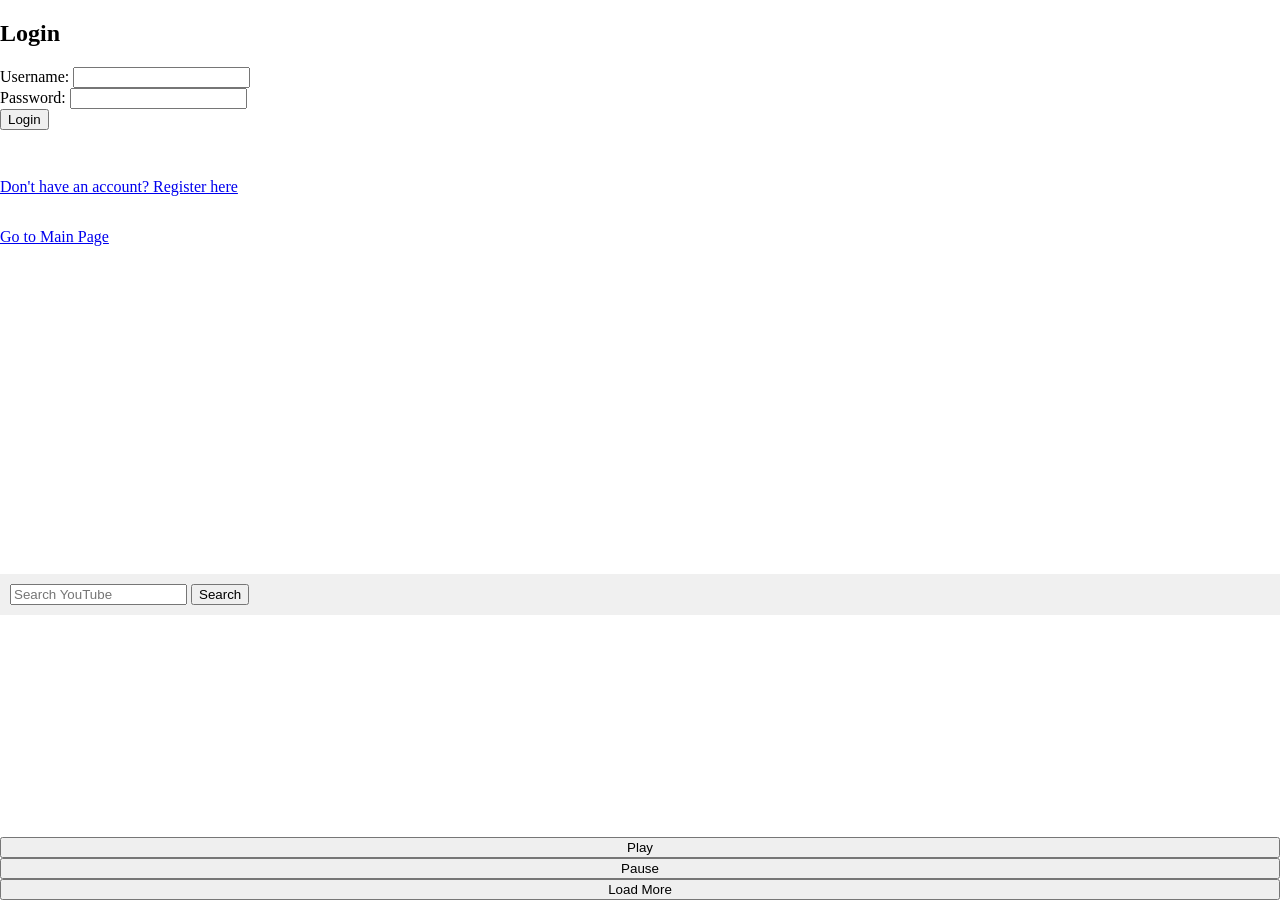
<file: frontend/index.html>
<!DOCTYPE html>
<html lang="en">
  <head>
    <meta charset="UTF-8" />
    <meta name="viewport" content="width=device-width, initial-scale=1.0" />
    <title>Str3aming - Browse YouTube</title>
    <style>
      /* Styles remain unchanged */
      body {
        display: flex;
        flex-direction: column;
        height: 100vh;
        margin: 0;
      }
      #mirotalk-iframe {
        height: 50%;
        width: 100%;
        border: 0;
      }
      #search-container {
        padding: 10px;
        background-color: #f0f0f0;
      }
      #results-container {
        display: flex;
        flex-wrap: wrap;
        overflow-y: auto;
        height: 50%;
      }
      .video {
        width: 30%;
        margin: 5px;
        cursor: pointer;
      }
      iframe {
        width: 100%;
        height: 200px;
      }
      #main-container {
        display: flex;
        flex-direction: column;
        height: 100vh;
      }
    </style>
  </head>
  <body>
    <h2>Login</h2>
    <form id="loginForm">
        <label for="username">Username:</label>
        <input type="text" id="username" name="username" required>
        <br>
        <label for="password">Password:</label>
        <input type="password" id="password" name="password" required>
        <br>
        <button type="submit">Login</button>
    </form>
    <p id="message"></p>
    <!-- In login.html -->
<p>
    <a href="register.html">Don't have an account? Register here</a>
</p>


    <!-- Link back to index.html -->
    <p>
        <a href="index.html">Go to Main Page</a>
    </p>
    <!-- Main Interface -->
    <div id="main-container">
      <iframe
        id="mirotalk-iframe"
        allow="camera; microphone; display-capture; fullscreen; clipboard-read; clipboard-write; web-share; autoplay"
        src="https://p2p.mirotalk.com/newcall"
        style="height: 50vh; width: 100vw; border: 0px"
      ></iframe>

      <div id="search-container">
        <input type="text" id="search-input" placeholder="Search YouTube" />
        <button onclick="searchYouTube()">Search</button>
      </div>

      <div id="results-container"></div>

      <!-- Play/Pause Buttons for Video Control -->
      <button id="play-button">Play</button>
      <button id="pause-button">Pause</button>

      <button id="loadMoreButton" onclick="searchYouTube()">Load More</button>
    </div>

    <script>
      const API_KEY = "AIzaSyDH5IQDkmzE_W-2tHt4Fbi6ZQByscWAt9Q"; // Your YouTube API key
      let nextPageToken = "";

      // Function to wait for the room number to be set in localStorage
      function waitForRoomNumber() {
        return new Promise((resolve) => {
          const checkRoomNumber = () => {
            const roomNumber = localStorage.getItem("mirotalkRoomId");
            if (roomNumber) {
              resolve(roomNumber);
            } else {
              setTimeout(checkRoomNumber, 500); // Check again after 500ms
            }
          };
          checkRoomNumber();
        });
      }

      // Function to send messages to the server
      let websocket;
      function sendMessage(type, data) {
        if (websocket && websocket.readyState === WebSocket.OPEN) {
          websocket.send(JSON.stringify({ type, data }));
        }
      }

      // YouTube Search Function
      function searchYouTube() {
        const query = document.getElementById("search-input").value;
        const url = `https://www.googleapis.com/youtube/v3/search?part=snippet&q=${query}&type=video&maxResults=10&key=${API_KEY}${
          nextPageToken ? `&pageToken=${nextPageToken}` : ""
        }`;

        fetch(url)
          .then((response) => response.json())
          .then((data) => {
            console.log("Fetched YouTube videos:", data);
            sendMessage("searchResults", data.items); // Send search results to all users
            displaySearchResults(data.items); // Display the search results
            nextPageToken = data.nextPageToken || "";
          })
          .catch((error) => {
            console.error("Error fetching YouTube videos:", error); // Corrected error handling
          });
      }

      // Function to display search results
      function displaySearchResults(items) {
        const resultsContainer = document.getElementById("results-container");
        resultsContainer.innerHTML = ""; // Clear previous results

        items.forEach((item) => {
          const videoId = item.id.videoId;
          const title = item.snippet.title;
          const video = document.createElement("div");
          video.className = "video";
          video.innerHTML = `
            <iframe id="your-video-element" src="https://www.youtube.com/embed/${videoId}" frameborder="0" allowfullscreen></iframe>
            <p>${title}</p>
          `;
          resultsContainer.appendChild(video);

          // Add click event to play the video and broadcast to others
          video.onclick = function () {
            sendMessage("play", videoId); // Send the play command
          };
        });
      }

      // Main function to initialize WebSocket connection
      async function initializeWebSocket() {
        const roomNumber = await waitForRoomNumber(); // Wait for the room number to be available
        const username = "user"; // Replace with logic to get the actual username
        console.log("Room Number from localStorage:", roomNumber);

        // Establish WebSocket connection
        websocket = new WebSocket(
          `ws://localhost:8000/ws/video_control/${roomNumber}/${username}`
        );

        // Handle incoming messages
        websocket.onmessage = function (event) {
          const message = JSON.parse(event.data);
          console.log("Message from server:", message);

          // Handle search results synchronization
          if (message.type === "searchResults") {
            displaySearchResults(message.data);
          }

          // Handle video playback control
          const videoElement = document.getElementById("your-video-element");
          if (message.type === "play" && videoElement) {
            videoElement.contentWindow.postMessage(
              '{"event":"command","func":"playVideo","args":""}',
              "*"
            );
          } else if (message.type === "pause" && videoElement) {
            videoElement.contentWindow.postMessage(
              '{"event":"command","func":"pauseVideo","args":""}',
              "*"
            );
          }
        };

        websocket.onopen = function () {
          console.log("Connected to WebSocket server");
        };

        websocket.onclose = function () {
          console.log("Disconnected from WebSocket server");
        };

        // Attach play/pause functionality to buttons
        document.getElementById("play-button").onclick = function () {
          sendMessage("play");
        };

        document.getElementById("pause-button").onclick = function () {
          sendMessage("pause");
        };
      }

      // Start the WebSocket initialization
      initializeWebSocket();
    </script>
  </body>
</html>
</file>
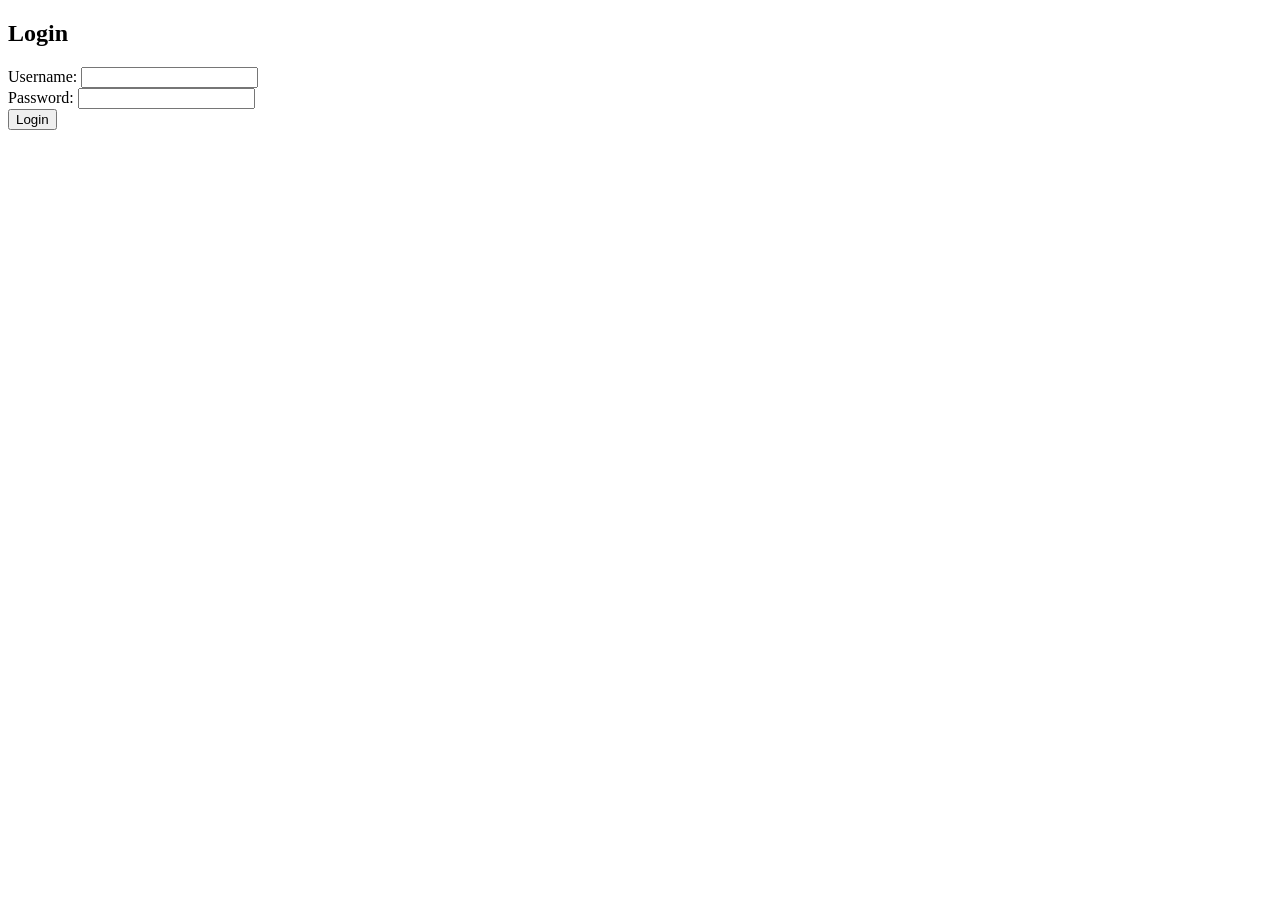
<file: frontend/login.html>
<!DOCTYPE html>
<html lang="en">
  <head>
    <meta charset="UTF-8" />
    <meta name="viewport" content="width=device-width, initial-scale=1.0" />
    <title>Login</title>
  </head>
  <body>
    <h2>Login</h2>
    <div id="loginFormContainer">
        <form id="loginForm">
          <label for="username">Username:</label>
          <input type="text" id="username" name="username" required />
          <br />
          <label for="password">Password:</label>
          <input type="password" id="password" name="password" required />
          <br />
          <button type="submit">Login</button>
        </form>
        <p id="message"></p>
      </div>
      
      <div id="main-content" style="display: none;">

    <script>
document.addEventListener("DOMContentLoaded", function () {
  console.log("JavaScript loaded successfully!"); // Log when JS is loaded

  const loginForm = document.getElementById("loginForm");

  loginForm.addEventListener("submit", function (event) {
    event.preventDefault(); // Prevent the form from submitting
    console.log("Form submission prevented!"); // Log when form submission is prevented

    // Just for testing, comment out the fetch request and see if this message logs
    alert("Form submitted, but page did not reload!"); // Simple alert to verify
  });
});

    </script>
  </body>
</html>
</file>
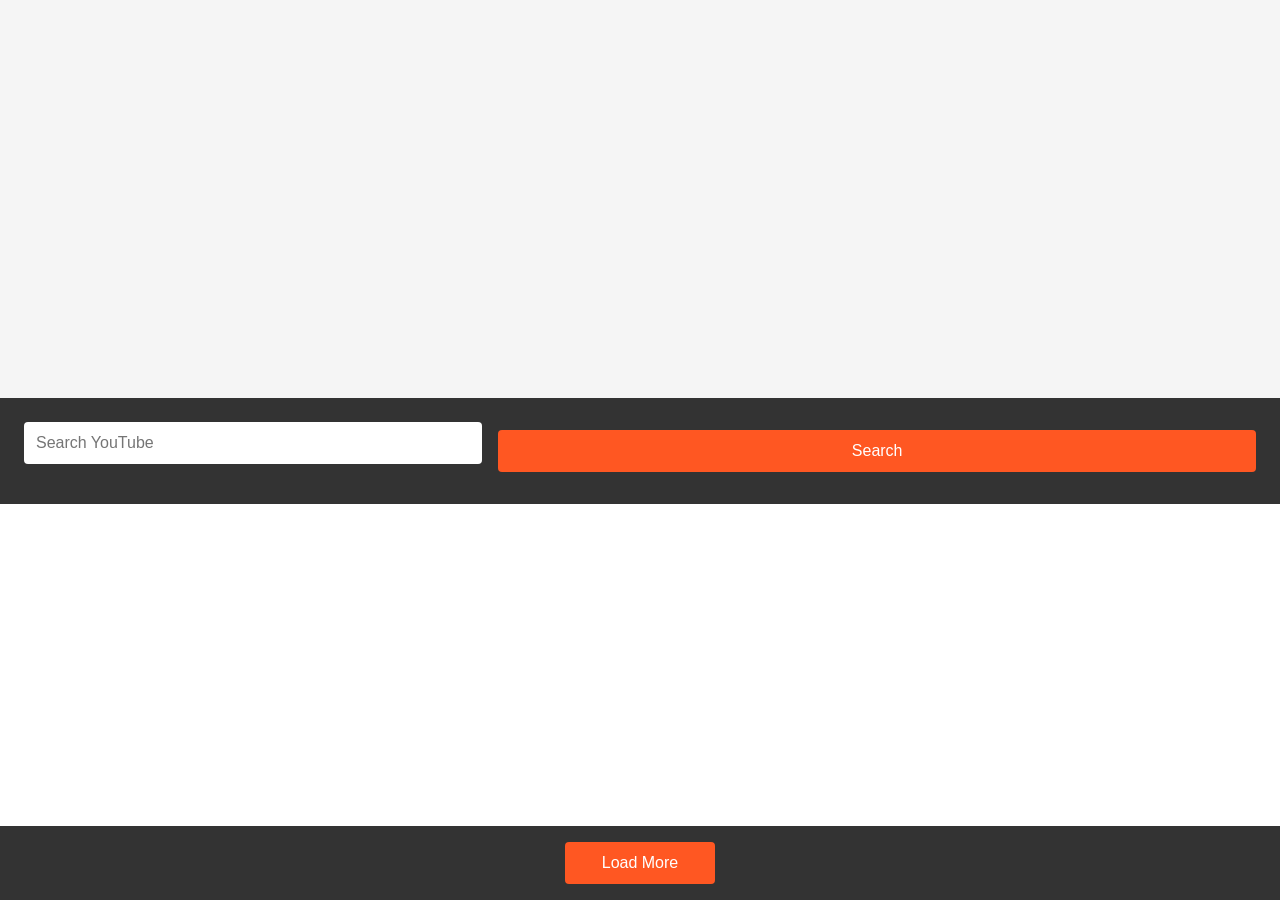
<file: frontend/main.html>
<!DOCTYPE html>
<html lang="en">
  <head>
    <meta charset="UTF-8" />
    <meta name="viewport" content="width=device-width, initial-scale=1.0" />
    <title>Str3aming - Browse YouTube</title>
    <link rel="stylesheet" href="styles.css" />
  </head>
  <body>
    <!-- Main Interface -->
    <div id="main-container">
      <iframe
        id="mirotalk-iframe"
        allow="camera; microphone; display-capture; fullscreen; clipboard-read; clipboard-write; web-share; autoplay"
        src="https://p2p.mirotalk.com/newcall"
      ></iframe>

      <div id="search-container">
        <input type="text" id="search-input" placeholder="Search YouTube" />
        <button onclick="searchYouTube()">Search</button>
      </div>

      <div id="results-container"></div>

      <!-- Load More Button -->
      <div id="button-container">
        <button id="loadMoreButton" onclick="searchYouTube()">Load More</button>
      </div>
    </div>

    <script>
      const API_KEY = "AIzaSyDH5IQDkmzE_W-2tHt4Fbi6ZQByscWAt9Q"; // Your YouTube API key
      let nextPageToken = "";

      // Function to wait for the room number to be set in localStorage
      function waitForRoomNumber() {
        return new Promise((resolve) => {
          const checkRoomNumber = () => {
            const roomNumber = localStorage.getItem("mirotalkRoomId");
            if (roomNumber) {
              resolve(roomNumber);
            } else {
              setTimeout(checkRoomNumber, 500); // Check again after 500ms
            }
          };
          checkRoomNumber();
        });
      }

      // Function to send messages to the server
      let websocket;
      function sendMessage(type, data) {
        if (websocket && websocket.readyState === WebSocket.OPEN) {
          websocket.send(JSON.stringify({ type, data }));
        }
      }

      // YouTube Search Function
      function searchYouTube() {
        const query = document.getElementById("search-input").value;
        const url = `https://www.googleapis.com/youtube/v3/search?part=snippet&q=${query}&type=video&maxResults=10&key=${API_KEY}&pageToken=${nextPageToken? `&pageToken=${nextPageToken}` : ''}`;

        fetch(url)
          .then((response) => response.json())
          .then((data) => {
            console.log("Fetched YouTube videos:", data);
            sendMessage("searchResults", data.items); // Send search results to all users
            displaySearchResults(data.items); // Display the search results
            nextPageToken = data.nextPageToken || "";
          })
          .catch((error) => {
            console.error("Error fetching YouTube videos:", error); // Corrected error handling
          });
      }

      // Function to display search results
      function displaySearchResults(items) {
        const resultsContainer = document.getElementById("results-container");
        resultsContainer.innerHTML = ""; // Clear previous results

        items.forEach((item) => {
          const videoId = item.id.videoId;
          const title = item.snippet.title;
          const video = document.createElement("div");
          video.className = "video";
          video.innerHTML = `
            <iframe id="your-video-element" src="https://www.youtube.com/embed/${videoId}" frameborder="0" allowfullscreen></iframe>
            <p>${title}</p>
          `;
          resultsContainer.appendChild(video);

          // Add click event to play the video and broadcast to others
          video.onclick = function () {
            sendMessage("play", videoId); // Send the play command
          };
        });
      }

      // Main function to initialize WebSocket connection
      async function initializeWebSocket() {
        const roomNumber = await waitForRoomNumber(); // Wait for the room number to be available
        const username = "user"; // Replace with logic to get the actual username
        console.log("Room Number from localStorage:", roomNumber);

        // Establish WebSocket connection
        websocket = new WebSocket(
          `ws://localhost:8000/ws/video_control/${roomNumber}/${username}`
        );

        // Handle incoming messages
        websocket.onmessage = function (event) {
          const message = JSON.parse(event.data);
          console.log("Message from server:", message);

          // Handle search results synchronization
          if (message.type === "searchResults") {
            displaySearchResults(message.data);
          }

          // Handle video playback control
          const videoElement = document.getElementById("your-video-element");
          if (message.type === "play" && videoElement) {
            videoElement.contentWindow.postMessage(
              '{"event":"command","func":"playVideo","args":""}',
              "*"
            );
          }
        };

        websocket.onopen = function () {
          console.log("Connected to WebSocket server");
        };

        websocket.onclose = function () {
          console.log("Disconnected from WebSocket server");
        };
      }

      // Start the WebSocket initialization
      initializeWebSocket();
    </script>
  </body>
</html>
</file>
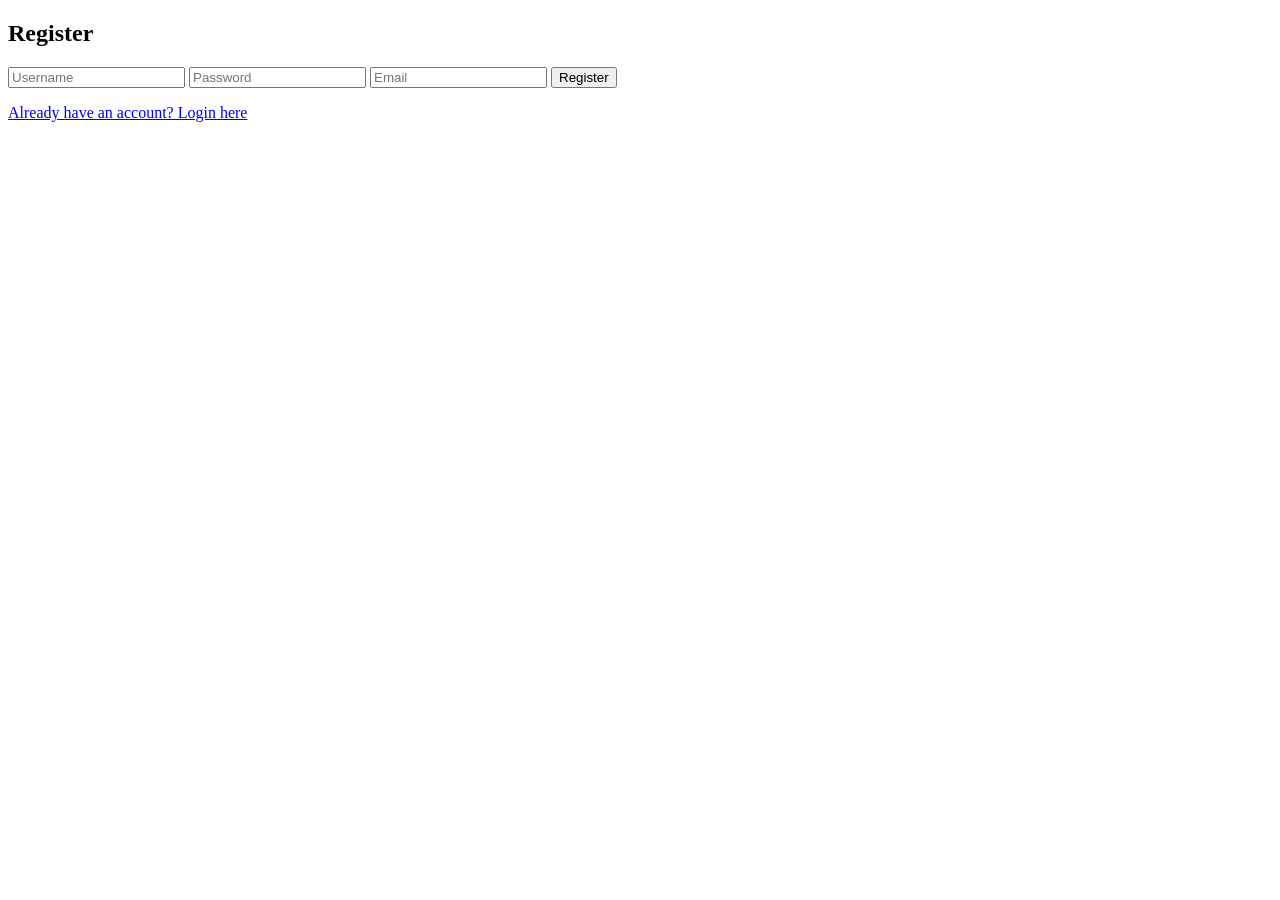
<file: frontend/register.html>
<!-- register.html -->
<!DOCTYPE html>
<html lang="en">
  <head>
    <meta charset="UTF-8" />
    <meta name="viewport" content="width=device-width, initial-scale=1.0" />
    <title>Register</title>
  </head>
  <body>
    <h2>Register</h2>
    <form id="register-form">
      <input type="text" id="username" placeholder="Username" required />
      <input type="password" id="password" placeholder="Password" required />
      <input type="email" id="email" placeholder="Email" required />
      <button type="submit">Register</button>
    </form>
    <p id="message"></p>

    <!-- Link back to login.html -->
    <p>
      <a href="login.html">Already have an account? Login here</a>
    </p>
    <script>
      const form = document.getElementById("register-form");
      form.addEventListener("submit", async (e) => {
        e.preventDefault();
        const username = document.getElementById("username").value;
        const password = document.getElementById("password").value;
        const email = document.getElementById("email").value;

        try {
          const response = await fetch("http://127.0.0.1:8000/auth/register", {
            method: "POST",
            headers: {
              "Content-Type": "application/x-www-form-urlencoded",
            },
            body: new URLSearchParams({ username, password, email }),
          });

          if (!response.ok) {
            throw new Error("Registration failed");
          }

          const result = await response.json();
          alert(result.message);
        } catch (error) {
          console.error("Error registering user:", error);
          alert("Registration failed: " + error.message);
        }
      });
    </script>
  </body>
</html>
</file>
<file: frontend/styles.css>
/* Global Variables */
:root {
    --primary-color: #ff5722;
    --primary-dark: #892507;
    --secondary-color: #333;
    --background-color: #f5f5f5;
    --text-color: #333;
    --card-shadow: 0 2px 8px rgba(0, 0, 0, 0.1);
    --transition-speed: 0.3s;
    --border-radius: 8px;
    --spacing-unit: 1rem;
}

/* Reset and Base Styles */
* {
    margin: 0;
    padding: 0;
    box-sizing: border-box;
}

body {
    display: flex;
    flex-direction: column;
    min-height: 100vh;
    font-family: 'Segoe UI', system-ui, -apple-system, sans-serif;
    background-color: var(--background-color);
    color: var(--text-color);
    line-height: 1.6;
}

/* Typography */
h2 {
    font-size: 1.75rem;
    margin-bottom: var(--spacing-unit);
    color: var(--secondary-color);
    font-weight: 600;
}

p {
    margin: var(--spacing-unit) 0;
    font-size: 1rem;
}

/* Links */
a {
    color: var(--primary-color);
    text-decoration: none;
    transition: color var(--transition-speed);
}

a:hover {
    color: var(--primary-dark);
    text-decoration: underline;
}

/* Container Styles */
.container {
    background-color: #fff;
    padding: calc(var(--spacing-unit) * 2);
    border-radius: var(--border-radius);
    box-shadow: var(--card-shadow);
    width: min(90%, 400px);
    margin: auto;
}

/* Form Elements */
input[type="text"],
input[type="password"],
input[type="email"] {
    width: 100%;
    padding: calc(var(--spacing-unit) * 0.75);
    margin-bottom: var(--spacing-unit);
    border: 1px solid #ddd;
    border-radius: calc(var(--border-radius) / 2);
    transition: border-color var(--transition-speed);
    font-size: 1rem;
}

input[type="text"]:focus,
input[type="password"]:focus,
input[type="email"]:focus {
    outline: none;
    border-color: var(--primary-color);
    box-shadow: 0 0 0 2px rgba(255, 87, 34, 0.1);
}

label {
    display: block;
    margin-bottom: calc(var(--spacing-unit) * 0.5);
    font-weight: 500;
    color: var(--secondary-color);
}

button {
    width: 100%;
    padding: calc(var(--spacing-unit) * 0.75);
    background-color: var(--primary-color);
    color: #fff;
    border: none;
    border-radius: calc(var(--border-radius) / 2);
    cursor: pointer;
    font-size: 1rem;
    font-weight: 500;
    transition: background-color var(--transition-speed);
}

button:hover {
    background-color: var(--primary-dark);
}

button:focus {
    outline: none;
    box-shadow: 0 0 0 2px rgba(255, 87, 34, 0.2);
}

/* Search Container */
#search-container {
    padding: calc(var(--spacing-unit) * 1.5);
    background-color: var(--secondary-color);
    color: #fff;
    display: flex;
    justify-content: center;
    align-items: center;
    gap: var(--spacing-unit);
}

#search-input {
    width: 60%;
    padding: calc(var(--spacing-unit) * 0.75);
    border: none;
    border-radius: calc(var(--border-radius) / 2);
    font-size: 1rem;
}

/* Results Container */
#results-container {
    display: grid;
    grid-template-columns: repeat(auto-fit, minmax(250px, 1fr));
    gap: var(--spacing-unit);
    padding: var(--spacing-unit);
    background-color: #fff;
    overflow-y: auto;
    height: 40vh;
}

.video {
    background-color: #fff;
    border-radius: var(--border-radius);
    padding: var(--spacing-unit);
    box-shadow: var(--card-shadow);
    transition: transform var(--transition-speed);
}

.video:hover {
    transform: translateY(-2px);
}

.video p {
    margin-top: calc(var(--spacing-unit) * 0.5);
    font-size: 0.9rem;
    color: var(--text-color);
}

/* Button Container */
#button-container {
    display: flex;
    justify-content: center;
    padding: var(--spacing-unit);
    background-color: var(--secondary-color);
}

#loadMoreButton {
    width: auto;
    min-width: 150px;
}

/* IFrame Styles */
iframe {
    width: 100%;
    height: 200px;
    border-radius: calc(var(--border-radius) / 2);
    border: none;
}

#mirotalk-iframe {
    height: 50vh;
    width: 100%;
    border: 0;
}

/* Main Container */
#main-container {
    display: flex;
    flex-direction: column;
    height: 100vh;
}

/* Responsive Design */
@media (max-width: 768px) {
    #results-container {
        grid-template-columns: repeat(auto-fit, minmax(200px, 1fr));
    }

    .container {
        width: 95%;
        padding: var(--spacing-unit);
    }

    #search-input {
        width: 80%;
    }
}
</file>
